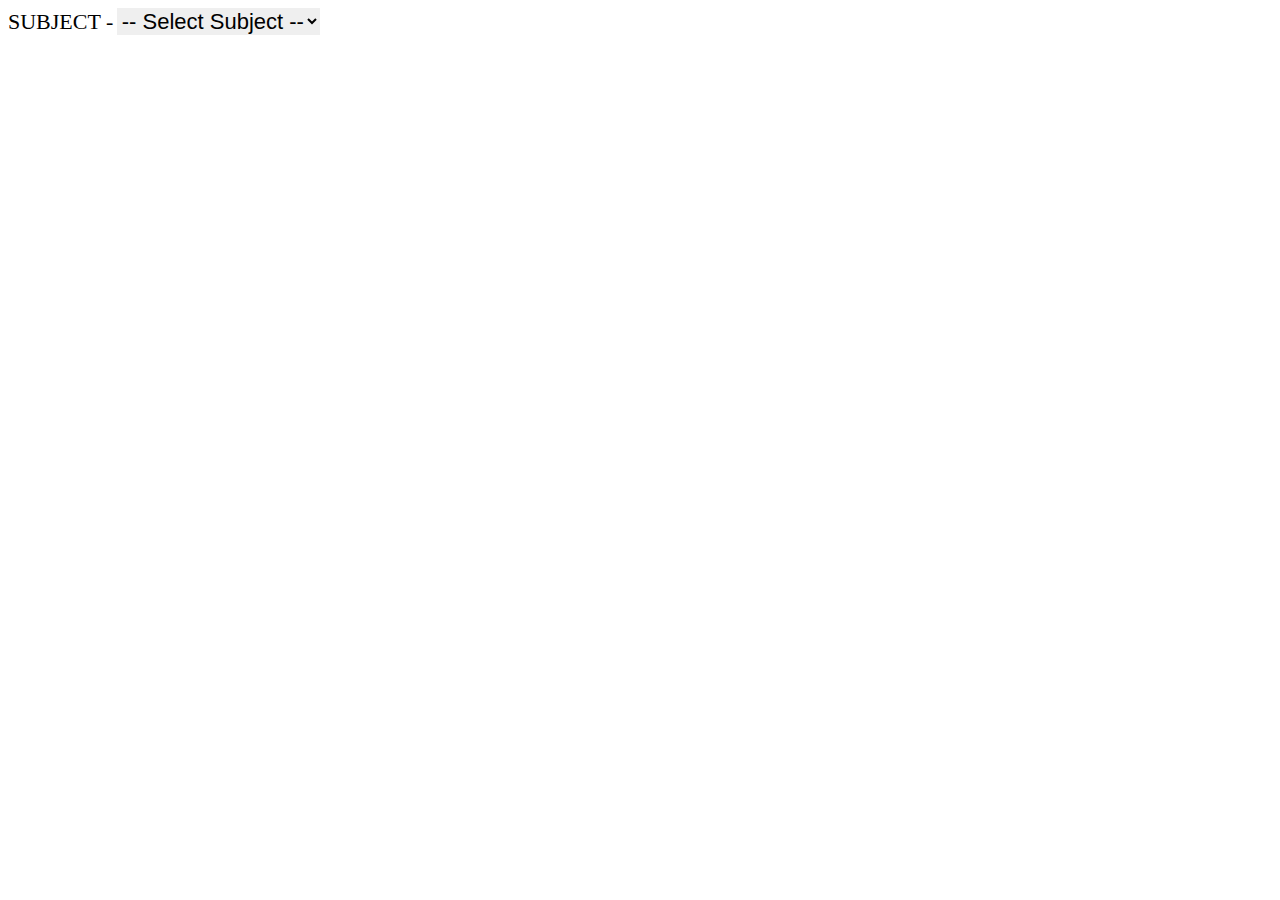
<file: sample.html>
<!DOCTYPE html>
<html lang="en">
<head>
  <meta charset="UTF-8">
  <meta name="viewport" content="width=device-width, initial-scale=1.0">
  <title>Document</title>
</head>
<body>
  <label for="subject" style="font-size:22px;">SUBJECT -</label>
  <select id="subject" name="subject" style="font-size:22px; border:none; outline:none; text-align:center;">
    <option value="">-- Select Subject --</option>
    <option value="maths">Maths</option>
    <option value="science">Science</option>
    <option value="english">English</option>
    <option value="hindi">Hindi</option>
    <option value="sst">Social Studies</option>
  </select>

</body>
</html>
</file>
